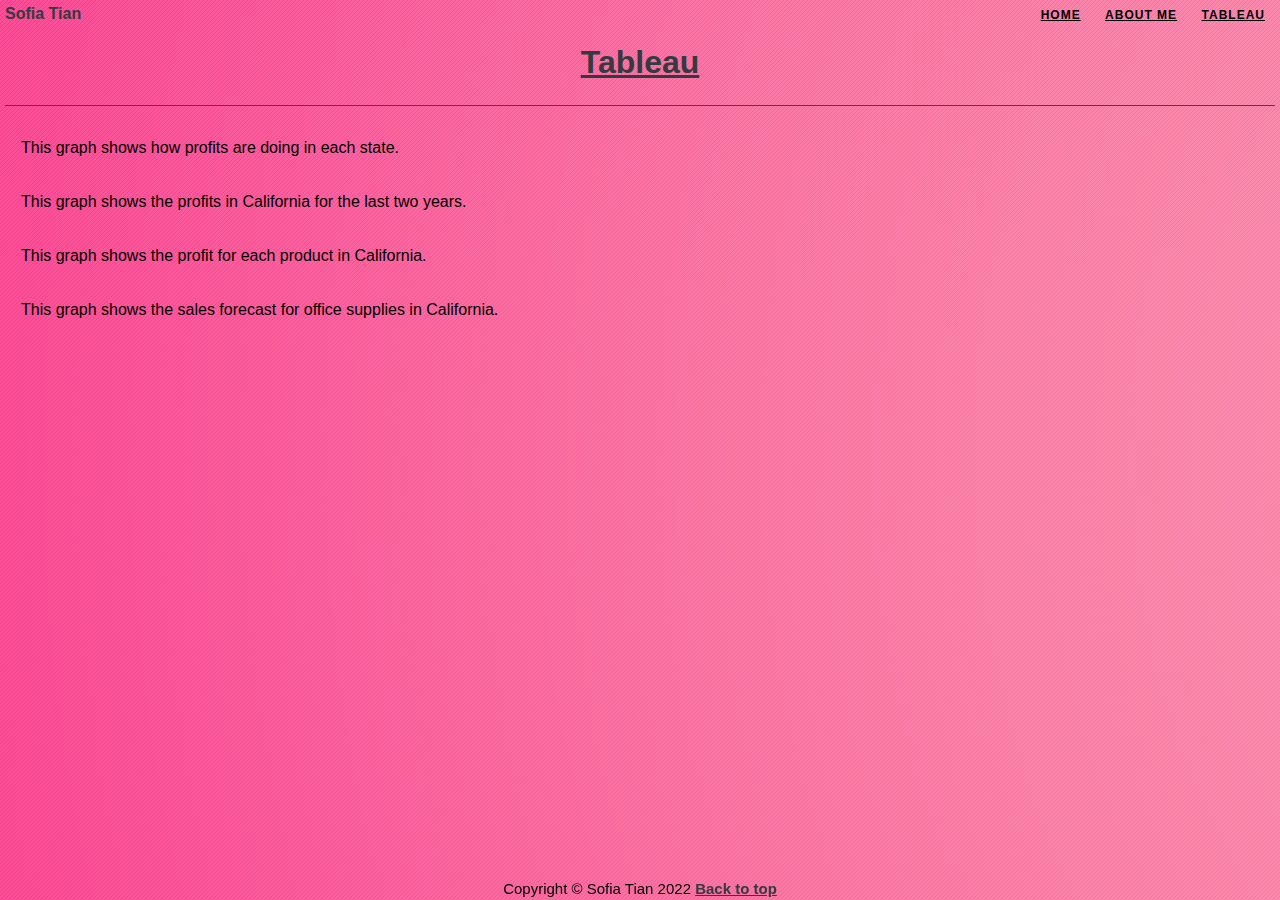
<file: html/tableau.html>
<!-- Sofia Tian 04/14/2022 -->
 
<!DOCTYPE html>
<html>
    <head>
        <title>Sofia Tian - Tableau Dashboard</title>
 
        <!-- Custom stylesheet -->
        <link href="../styles/bootstyles.css" rel="stylesheet" type="text/css">
 
 
    </head>
    <body class="tableaubg">
 
      <!-- Navigation -->
      <div class="common header">
        <a>Sofia Tian</a>
        <span class="subheader">
        <a class="tabs" href="../index.html" id="top">Home</a>
        <a class="tabs" href="../html/about.html">About Me</a>
        <a class="tabs" href="tableau.html">Tableau</a></span>
        <h1> <a href="https://www.tableau.com/" target="_blank" title="Tableau">Tableau</a></h1>
 
        <!-- Tableau -->
        <div class="common mainbody">
          <div class='tableauPlaceholder' id='viz1649958911564' style='position: relative'><noscript><a href='#'><img alt='Profits in the USA by State ' src='https:&#47;&#47;public.tableau.com&#47;static&#47;images&#47;My&#47;MyTableau_16499103028840&#47;ProfitsintheUSAbyState&#47;1_rss.png' style='border: none' /></a></noscript><object class='tableauViz'  style='display:none;'><param name='host_url' value='https%3A%2F%2Fpublic.tableau.com%2F' /> <param name='embed_code_version' value='3' /> <param name='site_root' value='' /><param name='name' value='MyTableau_16499103028840&#47;ProfitsintheUSAbyState' /><param name='tabs' value='no' /><param name='toolbar' value='yes' /><param name='static_image' value='https:&#47;&#47;public.tableau.com&#47;static&#47;images&#47;My&#47;MyTableau_16499103028840&#47;ProfitsintheUSAbyState&#47;1.png' /> <param name='animate_transition' value='yes' /><param name='display_static_image' value='yes' /><param name='display_spinner' value='yes' /><param name='display_overlay' value='yes' /><param name='display_count' value='yes' /><param name='language' value='en-US' /></object></div>                <script type='text/javascript'>                    var divElement = document.getElementById('viz1649958911564');                    var vizElement = divElement.getElementsByTagName('object')[0];                    vizElement.style.width='100%';vizElement.style.height=(divElement.offsetWidth*0.75)+'px';                    var scriptElement = document.createElement('script');                    scriptElement.src = 'https://public.tableau.com/javascripts/api/viz_v1.js';                    vizElement.parentNode.insertBefore(scriptElement, vizElement);                </script> <br>
          This graph shows how profits are doing in each state. <br><br>
          <div class='tableauPlaceholder' id='viz1649958856616' style='position: relative'><noscript><a href='#'><img alt='Profits in California ' src='https:&#47;&#47;public.tableau.com&#47;static&#47;images&#47;My&#47;MyTableau2_16499588401940&#47;ProfitsinCalifornia&#47;1_rss.png' style='border: none' /></a></noscript><object class='tableauViz'  style='display:none;'><param name='host_url' value='https%3A%2F%2Fpublic.tableau.com%2F' /> <param name='embed_code_version' value='3' /> <param name='site_root' value='' /><param name='name' value='MyTableau2_16499588401940&#47;ProfitsinCalifornia' /><param name='tabs' value='no' /><param name='toolbar' value='yes' /><param name='static_image' value='https:&#47;&#47;public.tableau.com&#47;static&#47;images&#47;My&#47;MyTableau2_16499588401940&#47;ProfitsinCalifornia&#47;1.png' /> <param name='animate_transition' value='yes' /><param name='display_static_image' value='yes' /><param name='display_spinner' value='yes' /><param name='display_overlay' value='yes' /><param name='display_count' value='yes' /><param name='language' value='en-US' /><param name='filter' value='publish=yes' /></object></div>                <script type='text/javascript'>                    var divElement = document.getElementById('viz1649958856616');                    var vizElement = divElement.getElementsByTagName('object')[0];                    vizElement.style.width='100%';vizElement.style.height=(divElement.offsetWidth*0.75)+'px';                    var scriptElement = document.createElement('script');                    scriptElement.src = 'https://public.tableau.com/javascripts/api/viz_v1.js';                    vizElement.parentNode.insertBefore(scriptElement, vizElement);                </script> <br>
          This graph shows the profits in California for the last two years. <br><br>
          <div class='tableauPlaceholder' id='viz1649958962226' style='position: relative'><noscript><a href='#'><img alt='California&#39;s Profit in Each Product Category ' src='https:&#47;&#47;public.tableau.com&#47;static&#47;images&#47;My&#47;MyTableau3_16499589526350&#47;CaliforniasProfitinEachProductCategory&#47;1_rss.png' style='border: none' /></a></noscript><object class='tableauViz'  style='display:none;'><param name='host_url' value='https%3A%2F%2Fpublic.tableau.com%2F' /> <param name='embed_code_version' value='3' /> <param name='site_root' value='' /><param name='name' value='MyTableau3_16499589526350&#47;CaliforniasProfitinEachProductCategory' /><param name='tabs' value='no' /><param name='toolbar' value='yes' /><param name='static_image' value='https:&#47;&#47;public.tableau.com&#47;static&#47;images&#47;My&#47;MyTableau3_16499589526350&#47;CaliforniasProfitinEachProductCategory&#47;1.png' /> <param name='animate_transition' value='yes' /><param name='display_static_image' value='yes' /><param name='display_spinner' value='yes' /><param name='display_overlay' value='yes' /><param name='display_count' value='yes' /><param name='language' value='en-US' /><param name='filter' value='publish=yes' /></object></div>                <script type='text/javascript'>                    var divElement = document.getElementById('viz1649958962226');                    var vizElement = divElement.getElementsByTagName('object')[0];                    vizElement.style.width='100%';vizElement.style.height=(divElement.offsetWidth*0.75)+'px';                    var scriptElement = document.createElement('script');                    scriptElement.src = 'https://public.tableau.com/javascripts/api/viz_v1.js';                    vizElement.parentNode.insertBefore(scriptElement, vizElement);                </script> <br>
          This graph shows the profit for each product in California. <br><br>
          <div class='tableauPlaceholder' id='viz1649980185126' style='position: relative'><noscript><a href='#'><img alt='California&#39;s Sales Forecast for Office Supplies in November ' src='https:&#47;&#47;public.tableau.com&#47;static&#47;images&#47;My&#47;MyTableau5_16499801764080&#47;CaliforniasSalesForecastforOfficeSuppliesinNovember&#47;1_rss.png' style='border: none' /></a></noscript><object class='tableauViz'  style='display:none;'><param name='host_url' value='https%3A%2F%2Fpublic.tableau.com%2F' /> <param name='embed_code_version' value='3' /> <param name='site_root' value='' /><param name='name' value='MyTableau5_16499801764080&#47;CaliforniasSalesForecastforOfficeSuppliesinNovember' /><param name='tabs' value='no' /><param name='toolbar' value='yes' /><param name='static_image' value='https:&#47;&#47;public.tableau.com&#47;static&#47;images&#47;My&#47;MyTableau5_16499801764080&#47;CaliforniasSalesForecastforOfficeSuppliesinNovember&#47;1.png' /> <param name='animate_transition' value='yes' /><param name='display_static_image' value='yes' /><param name='display_spinner' value='yes' /><param name='display_overlay' value='yes' /><param name='display_count' value='yes' /><param name='language' value='en-US' /><param name='filter' value='publish=yes' /></object></div>                <script type='text/javascript'>                    var divElement = document.getElementById('viz1649980185126');                    var vizElement = divElement.getElementsByTagName('object')[0];                    vizElement.style.width='100%';vizElement.style.height=(divElement.offsetWidth*0.75)+'px';                    var scriptElement = document.createElement('script');                    scriptElement.src = 'https://public.tableau.com/javascripts/api/viz_v1.js';                    vizElement.parentNode.insertBefore(scriptElement, vizElement);                </script> <br>
          This graph shows the sales forecast for office supplies in California. <br><br>
        </div>
     
        <!-- Footer -->
        <div class="common footer">
          Copyright &copy; Sofia Tian 2022 
          <a href="#top">Back to top</a>
        </div>
         
        </div>
 
    </body>
</html>
</file>
<file: styles/bootstyles.css>
body {font-family: Arial, Helvetica, sans-serif;}

.tableaubg {
    background-image: url('../images/Tableaubg.jpg');
    background-repeat: repeat;
}

.tabs {
    font-size: 12px;
    font-weight: 800;
    letter-spacing: 1px;
    text-transform: uppercase;
    padding: 10px;
    color: black;
}

a {
    font-weight: 800;
    color: #343a40;
}

.subheader {float: right;}

.align {text-align: left;}

h1 {text-align: center;}

.common {position: absolute}

.header {
    top: 5px;
    left: 5px;
    right: 5px;
    height: 100px;
    z-index: 2;
    border-bottom: solid 1px darkslategray;
}

.mainbody {
    top: 116px;
    bottom: 64px;
    left: 16px;
    right: 16px;
}

.footer {
    bottom: 5px;
    height: 15px;
    left: 5px;
    right: 5px;
    font-size: 15px;
    text-align: center;
    position: fixed;
}

.subheader {float: right;}
</file>
